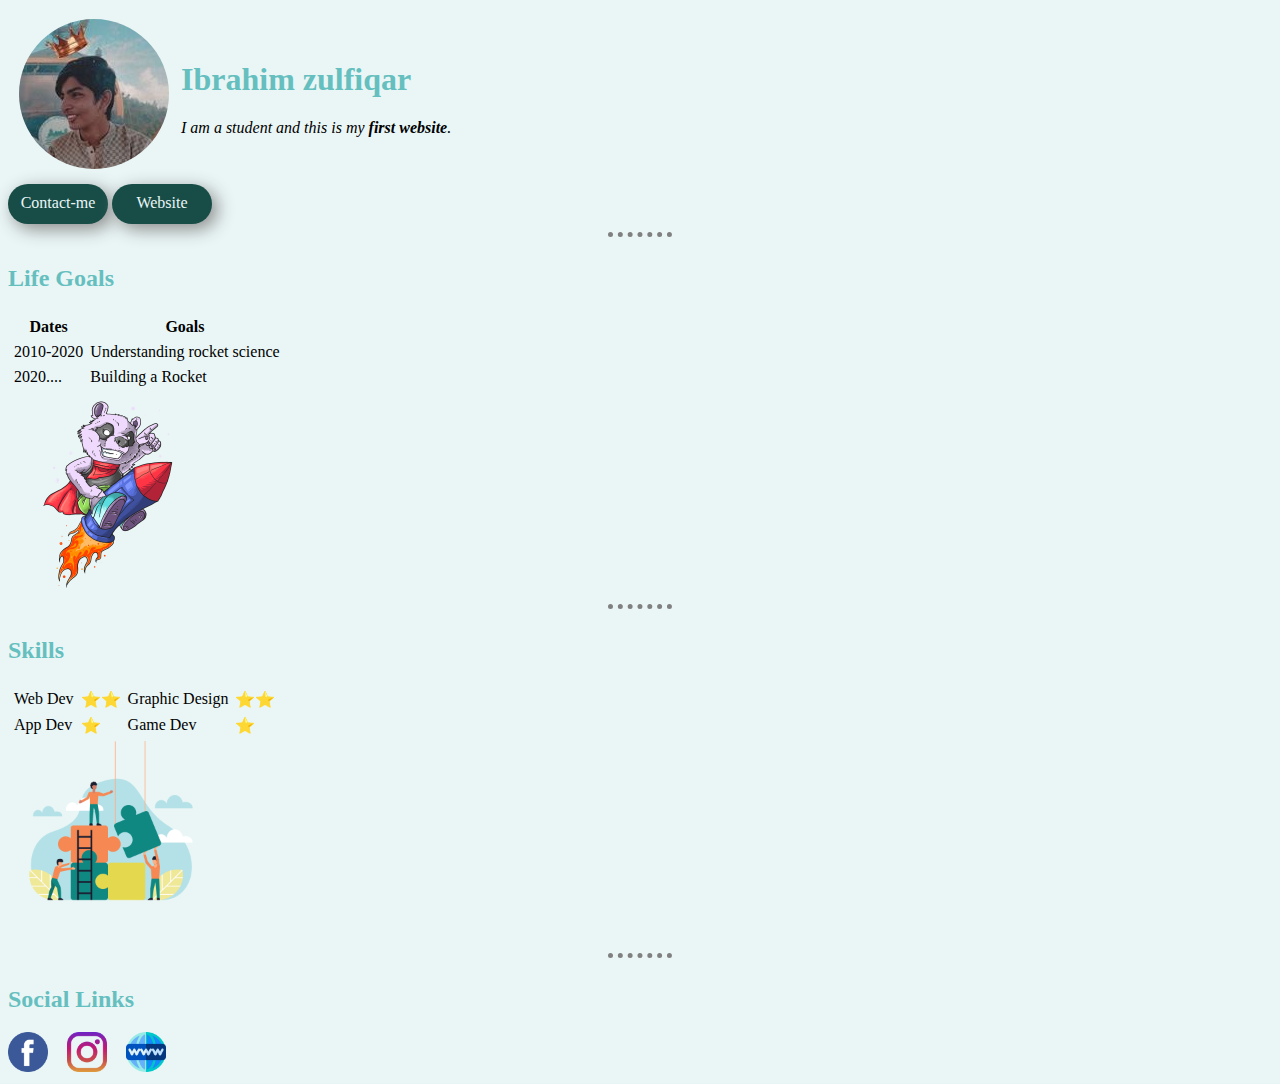
<file: index.html>
<!DOCTYPE html>
<html lang="en">

<head>
  <meta charset="UTF-8">
  <meta name="viewport" content="width=device-width, initial-scale=1.0">
  <meta http-equiv="X-UA-Compatible" content="ie=edge">
  <title>Ibraheem</title>
  <link rel="stylesheet" href="css/style.css">
  <link rel="icon" href="Images/favicon.ico">
</head>

<body>
  <table cellspacing="10">
    <tr>
      <td><img class="circular" src="Images/dp.jpg" alt="Ibrahim"></td>
      <td>
        <h1>Ibrahim zulfiqar</h1>
        <p><em>I am a student and this is my <strong>first website</strong>.</em></p>
      </td>
    </tr>
  </table>
  <div class="button">
    <a class="a" href="Contact-me.html">Contact-me</a>
  </div>
  <div class="button2">
    <a class="a2" target="_blank" href="index.html"> Website</a>
  </div>
  <hr>
  <h2 class="mobile">Life Goals</h2>
  <table cellspacing="5">
    <thead>
      <tr>
        <th>Dates</th>
        <th>Goals</th>
      </tr>
    </thead>
    <tbody>
      <tr>
        <td>2010-2020</td>
        <td>Understanding rocket science</td>
      </tr>
      <tr>
        <td>2020....</td>
        <td>Building a Rocket</td>
      </tr>
    </tbody>
  </table>
  <img src="Images/rocket.png" alt="rocket">
  <hr>
  <h2 class="mobile">Skills</h2>
  <table cellspacing="5">
    <tbody>
      <tr>
        <td>Web Dev</td>
        <td>⭐⭐</td>
        <td>Graphic Design</td>
        <td>⭐⭐</td>
      </tr>
      <tr>
        <td>App Dev</td>
        <td>⭐</td>
        <td>Game Dev</td>
        <td>⭐</td>
      </tr>
    </tbody>
  </table>
  <img src="Images/Skills.png" alt="skills.png" width="200px">
  <hr>
  <h2 class="mobile">Social Links</h2><br>
  <a class="position1"="https://web.facebook.com/ibrahim.zulfiqar.16"><img src="Images/facebook.png" alt="facebook" width="40px"></a>
  <a class="position2" href="https://www.instagram.com/ibrahimzulfiqar7/"><img src="Images/instagram.png" alt="instagram" width="40px"></a>
  <a class="position3" href="index.html"><img src="Images/www.png" alt="website" width="40px"></a>

</body>

</html>
</file>
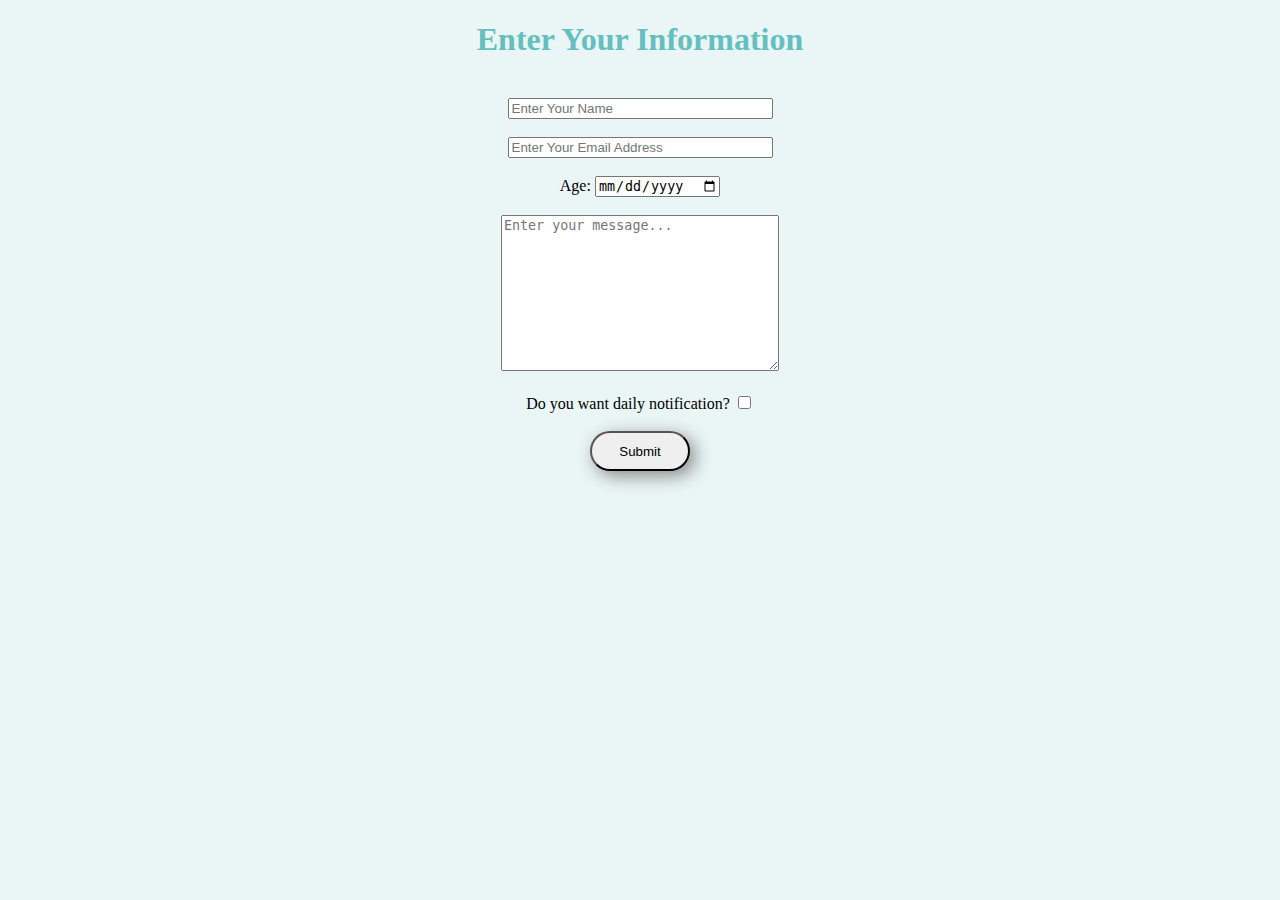
<file: Contact-me.html>
<!DOCTYPE html>
<html lang="en">
<head>
  <meta charset="UTF-8">
  <meta name="viewport" content="width=device-width, initial-scale=1.0">
  <meta http-equiv="X-UA-Compatible" content="ie=edge">
  <title>Ibraheem</title>
  <link rel="stylesheet" href="css/style.css">
</head>
<body>
  <center>
    <form action="mailto:ibrahimzulfiqar321@gmail.com" method="post" enctype="text/plain">
      <label><h1>Enter Your Information</h1></label><br>
      <input type="text" name="Name " placeholder="Enter Your Name" size="30"><br><br>
      <input type="email" name="Email " placeholder="Enter Your Email Address" size="30"><br><br>
      <label>Age:</label>
      <input type="Date" name="Age "><br><br>
      <textarea name="" rows="10" cols="32" placeholder="Enter your message..."></textarea><br><br>
      <label>Do you want daily notification?</label>
      <input type="checkbox"><br><br>
      <input type="submit">
  </center>
</body>
</html>
</file>
<file: css/style.css>
/********************** TAGS SELECTOR ***************************/
body {
  background-color: #EAF6F6;
}

hr {
  background-color: #EAF6F6;
  border-style: dotted none none none;
  border-color: grey;
  border-width: 5px;
  width: 5%;
}

h1, h2 {
  color: #66BFBF;
  font-family: Georgia;
}

p {
  font-familL2y: Helvetica;
}

td {
  font-family: Georgia;
}

/********************** CLASS SELECTOR ***************************/

.circular {
  border-radius: 100%;
}

.button {
  display: inline-block;
  background-color: #184d47;
  height: 40px;
  width: 100px;
  border-radius: 32px;
  text-align: center;
  box-shadow: 5px 5px 18px #888888;
}

.button2 {
  display: inline-block;
  background-color: #184d47;
  height: 40px;
  width: 100px;
  border-radius: 32px;
  text-align: center;
  box-shadow: 5px 5px 18px #888888;
}
input[type="submit"]{
  display: inline-block;
  height: 40px;
  width: 100px;
  border-radius: 32px;
  text-align: center;
  box-shadow: 5px 5px 18px #888888;
}

.a {
  display: inline-block;
  text-decoration: none;
  position: relative;
  top: 10px;
  color: #EAF6F6;
}

.a2 {
  display: inline-block;
  position: relative;
  top: 10px;
  text-decoration: none;
  color: #EAF6F6;
}


.position1 {
  position: relative;
}

.position2 {
  position: relative;
  left: 15px;
}

.position3 {
  position: relative;
  left: 30px;
}

.mobile {
  position: static;
  display: inline-block;
}

/********************** hover effect ***************************/

p:hover {
  font-weight: bold;
}

td:hover {
  font-weight: bold;
}

h1:hover {
  color: black;
}

h2:hover {
  color: black;
}

.button:hover {
  background-color: black;
}

.button2:hover {
  background-color: black;
}

/******************** MOBILE VIEW *****************************/

@media screen and (max-width: 531px) {
  .mobile {
    position: relative;
    left: 140px;
  }

  .position1 {
    position: relative;
    left: 100px
  }

  .position2 {
    position: relative;
    left: 120px;
  }

  .position3 {
    position: relative;
    left: 140px;
  }

  hr {
    width: 10%;
  }
}
/**********************************************************/
</file>
